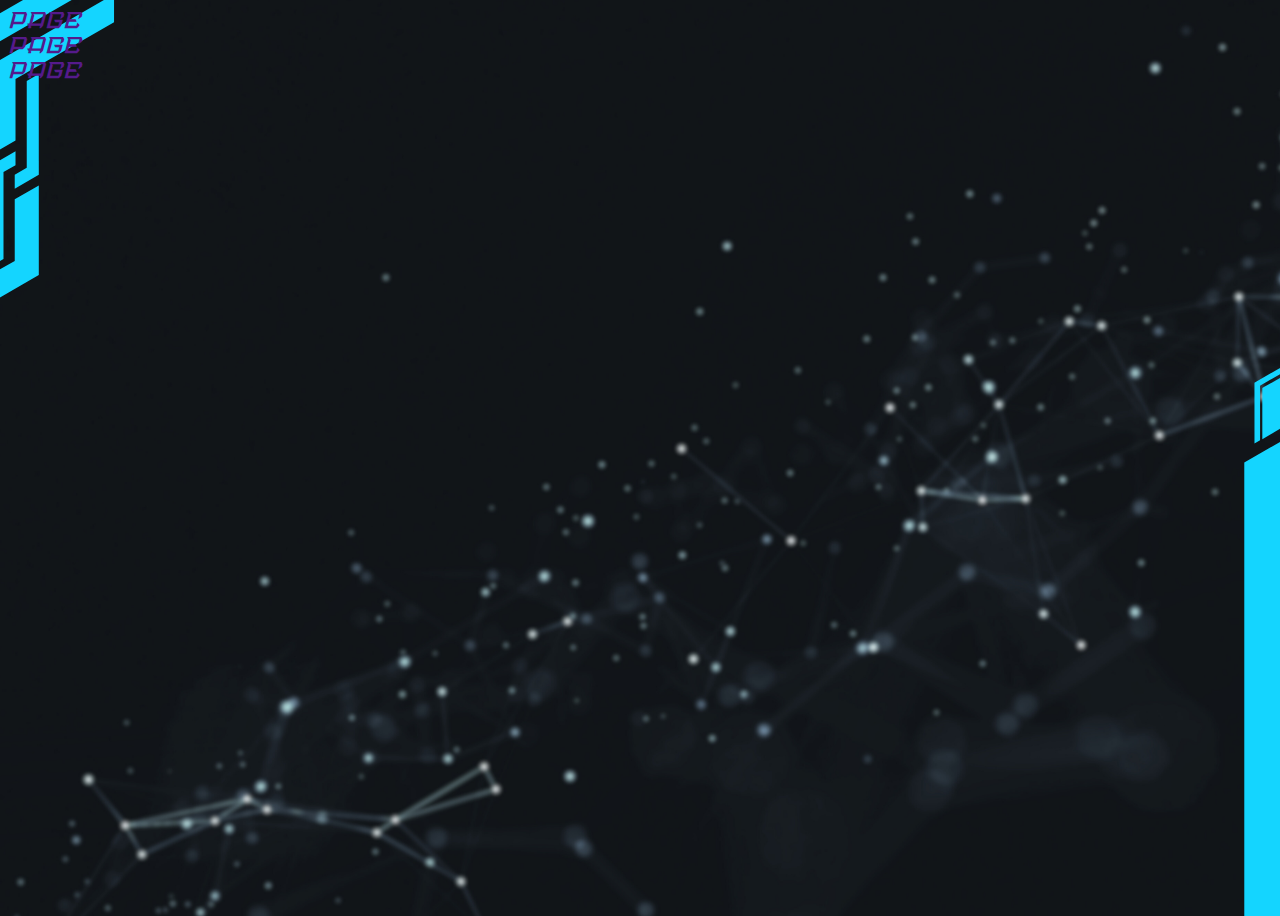
<file: index.html>
<!DOCTYPE html>
<html>
<head>
  <meta charset="UTF-8" />
  <title>Tate Ray</title>
  <link rel="stylesheet" href="./assets/css/styles.css">
</head>
  <body>
    <header>
      <nav id="nav-bar">
        <a href="">PAGE</a>
        <a href="">PAGE</a>
        <a href="">PAGE</a>
      </nav>
    </header>
  </body>
</html>
</file>
<file: assets/css/styles.css>
@font-face {
    font-family: "headings";
    src: url("https://tjray-dev.github.io/tjray-dev/assets/fonts/Streamer\ Slant\ Demo.otf") format("opentype");
}
@font-face {
    font-family: "texts";
    src: url("https://tjray-dev.github.io/tjray-dev/assets/fonts/Cyber\ gloom.otf") format("opentype");
}

body 
{
    height: 100vh;
    background: url("https://tjray-dev.github.io/tjray-dev/assets/images/background.svg");
    background-repeat: no-repeat;
    background-size: cover;
    resize: both;
}

a
{
    text-decoration: none;
}

#nav-bar
{
    display: flex;
    flex-direction: column;
    font-family: "headings", sans-serif;
}
</file>
